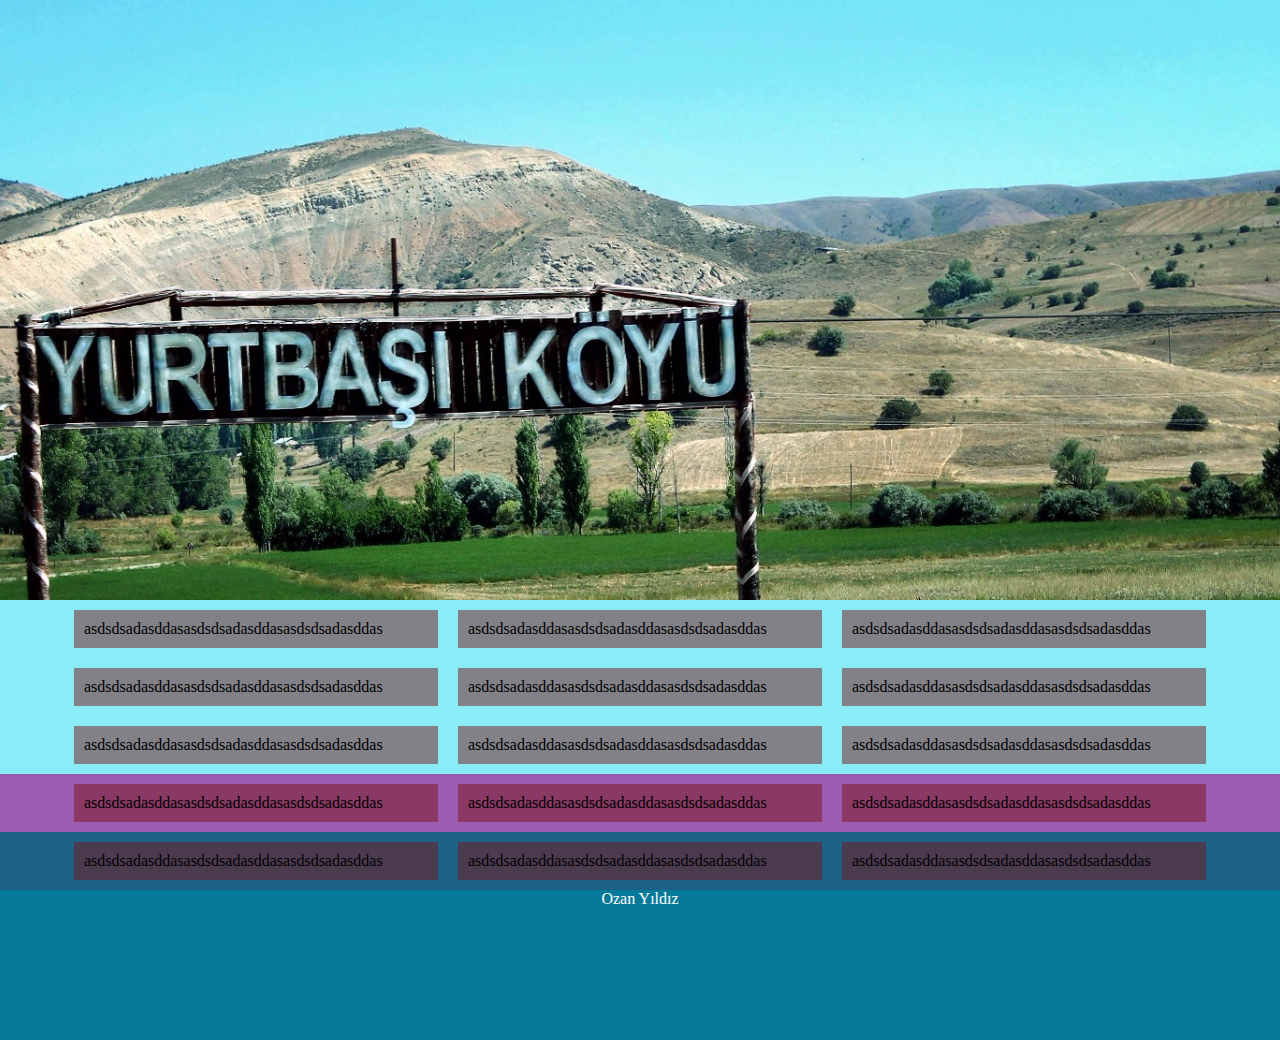
<file: index.html>
<!doctype html>
<html>
<head>
<meta charset="utf-8">
<title>Melikşerif Köyü</title>
<style type="text/css">
</style>
<link href="css/structure.css" rel="stylesheet" type="text/css">
<link href="css/color.css" rel="stylesheet" type="text/css">
<link href="css/typography.css" rel="stylesheet" type="text/css">
<style>

</style>
</head>

<body>
	<header><div class="logo"></div></header>
	<main>
	
		<section class="section-news">
			<div class="container news-container">
				<div class="news-container-item">asdsdsadasddasasdsdsadasddasasdsdsadasddas</div>
				<div class="news-container-item">asdsdsadasddasasdsdsadasddasasdsdsadasddas</div>
				<div class="news-container-item">asdsdsadasddasasdsdsadasddasasdsdsadasddas</div>
				<div class="news-container-item">asdsdsadasddasasdsdsadasddasasdsdsadasddas</div>
				<div class="news-container-item">asdsdsadasddasasdsdsadasddasasdsdsadasddas</div>
				<div class="news-container-item">asdsdsadasddasasdsdsadasddasasdsdsadasddas</div>
				<div class="news-container-item">asdsdsadasddasasdsdsadasddasasdsdsadasddas</div>
				<div class="news-container-item">asdsdsadasddasasdsdsadasddasasdsdsadasddas</div>
				<div class="news-container-item">asdsdsadasddasasdsdsadasddasasdsdsadasddas</div>
			</div>
		</section>
		
		<section class="section-organisation">
			<div class="container organisation-container">
				<div class="organisation-container-item">asdsdsadasddasasdsdsadasddasasdsdsadasddas</div>
				<div class="organisation-container-item">asdsdsadasddasasdsdsadasddasasdsdsadasddas</div>
				<div class="organisation-container-item">asdsdsadasddasasdsdsadasddasasdsdsadasddas</div>
			</div>
		</section>
		
		<section class="section-boss">
			<div class="container boss-container">
				<div class="boss-container-item">asdsdsadasddasasdsdsadasddasasdsdsadasddas</div>
				<div class="boss-container-item">asdsdsadasddasasdsdsadasddasasdsdsadasddas</div>
				<div class="boss-container-item">asdsdsadasddasasdsdsadasddasasdsdsadasddas</div>
			</div>
		</section>
		
	</main>
	<footer>Ozan Yıldız</footer>
</body>
</html>
</file>
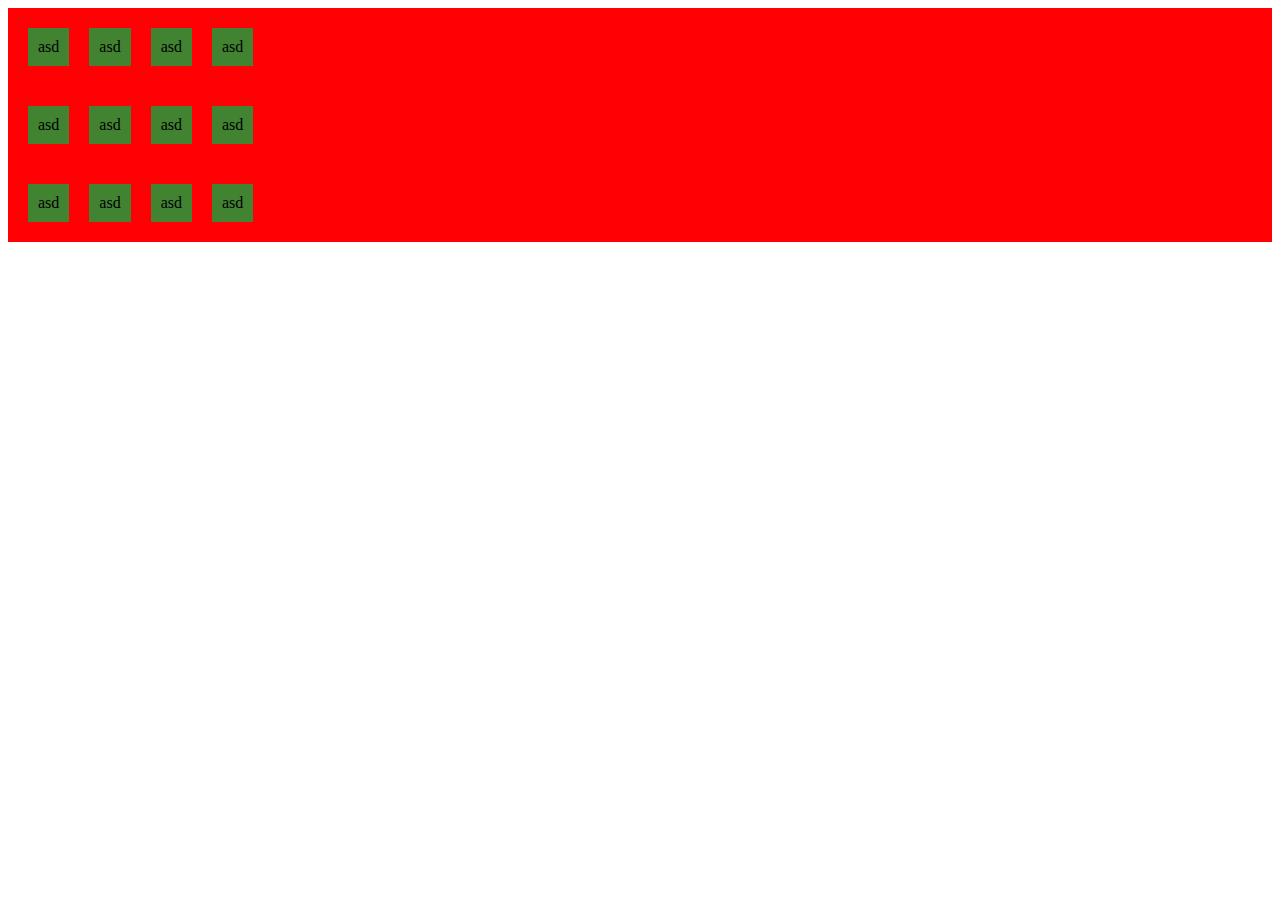
<file: test.html>
<!doctype html>
<html>
<head>
<meta charset="utf-8">
<title>Untitled Document</title>
<style>
	.container {
		padding: 10px;
		display: flex;
		flex-wrap: wrap;
		background: #FF0004;
	}
	
	.item {
		padding: 10px;
		margin: 10px;
		background: #428332;
	}
</style>
</head>

<body>
	<div class="container">
		<div class="item">asd</div>
		<div class="item">asd</div>
		<div class="item">asd</div>
		<div class="item">asd</div>
	</div>
	<div class="container">
		<div class="item">asd</div>
		<div class="item">asd</div>
		<div class="item">asd</div>
		<div class="item">asd</div>
	</div>
	<div class="container">
		<div class="item">asd</div>
		<div class="item">asd</div>
		<div class="item">asd</div>
		<div class="item">asd</div>
	</div>
</body>
</html>
</file>
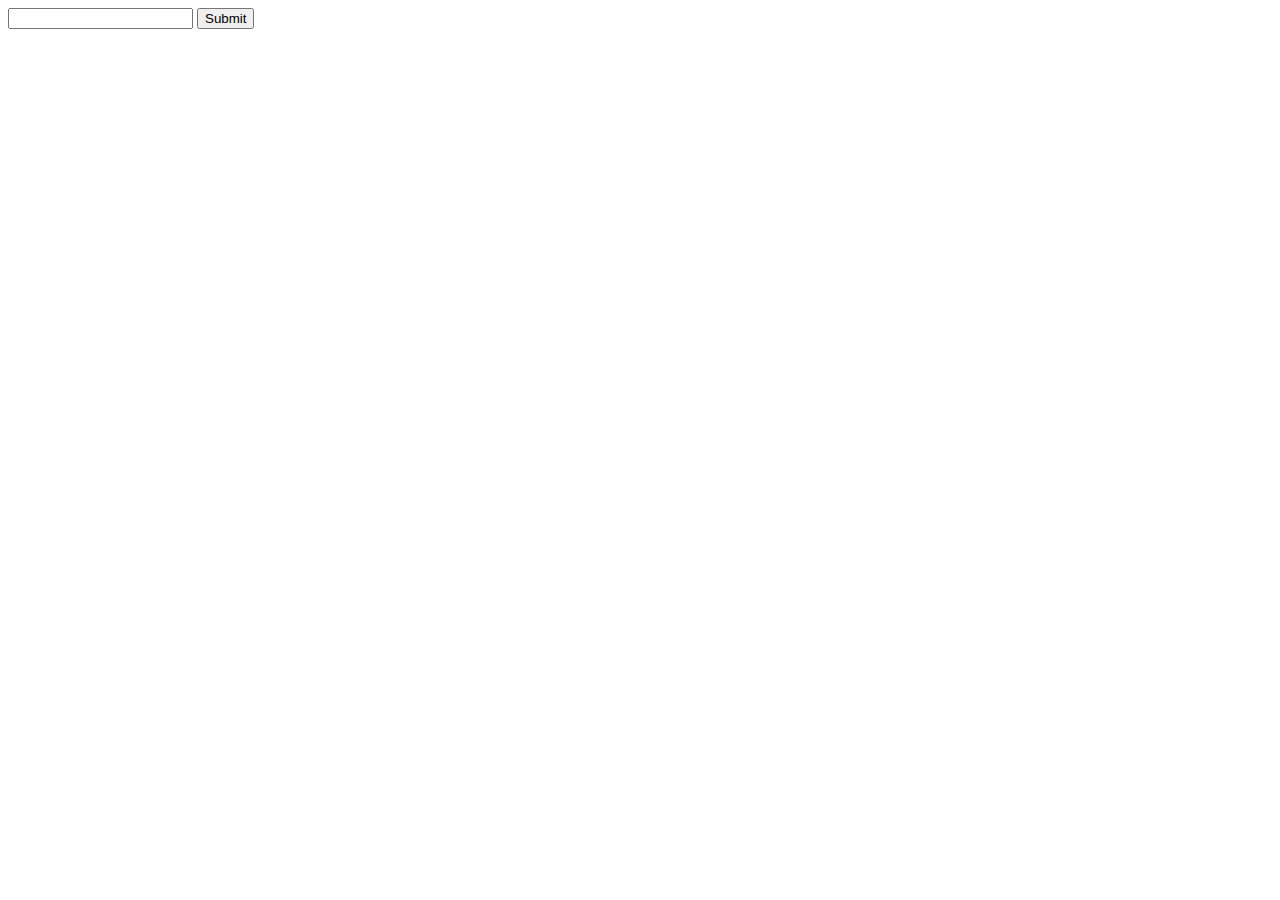
<file: api/test.html>
<!doctype html>
<html>
<head>
<meta charset="utf-8">
<title>Untitled Document</title>
</head>

<body>
<form method="post" action="login.php">
<input name="phoneNumber">
<input type="submit">
</form>
</body>
</html>
</file>
<file: css/structure.css>
@charset "utf-8";
@import 'typography.css';
html, body {
	padding: 0px;
	margin: 0;
}

/* Header ******/
header div {
	height: 600px;
	background-image: url(../img/header.jpg);
	background-position: 50% 50%;
	background-size: cover;
	background-repeat: no-repeat;
	background-origin: border-box;
}

/* News Sections ***/
.section-news {
	background: #8AECF7;
}

.container {
	width: 90%;
	margin: 0 auto;	
	display: flex;
	flex-wrap: wrap;
	flex-direction: row;
}

.news-container {
}

.news-container-item {
	padding: 10px;
	margin: 10px;
	flex-grow: 1;
	background: hsla(359,69%,28%,0.5);
}

/* Org Sections ***/
.section-organisation {
	background: #995CB0;
}

.container {
	width: 90%;
	margin: 0 auto;	
	display: flex;
	flex-wrap: wrap;
	flex-direction: row;
}

.organisation-container {
}

.organisation-container-item {
	padding: 10px;
	margin: 10px;
	flex-grow: 1;
	background: hsla(359,69%,28%,0.5);
}

/* Boss Sections ***/
.section-boss {
	background: #1E6187;
}

.container {
	width: 90%;
	margin: 0 auto;	
	display: flex;
	flex-wrap: wrap;
	flex-direction: row;
}

.boss-container {
}

.boss-container-item {
	padding: 10px;
	margin: 10px;
	flex-grow: 1;
	background: hsla(359,69%,28%,0.5);
}


/* Footer *****/
footer {
	height: 150px;
	color: #FFF;
	background: #057A98;
	text-align: center;
	align-items: center;
}
</file>
<file: css/color.css>
@charset "utf-8";
html, body {
	margin: 0;
}
</file>
<file: css/typography.css>
@charset "utf-8";
html {
	font-family: Verdana;
}

a {
	color: inherit;
	text-decoration: none
}

main h1 {
	text-align: center;
}
</file>
